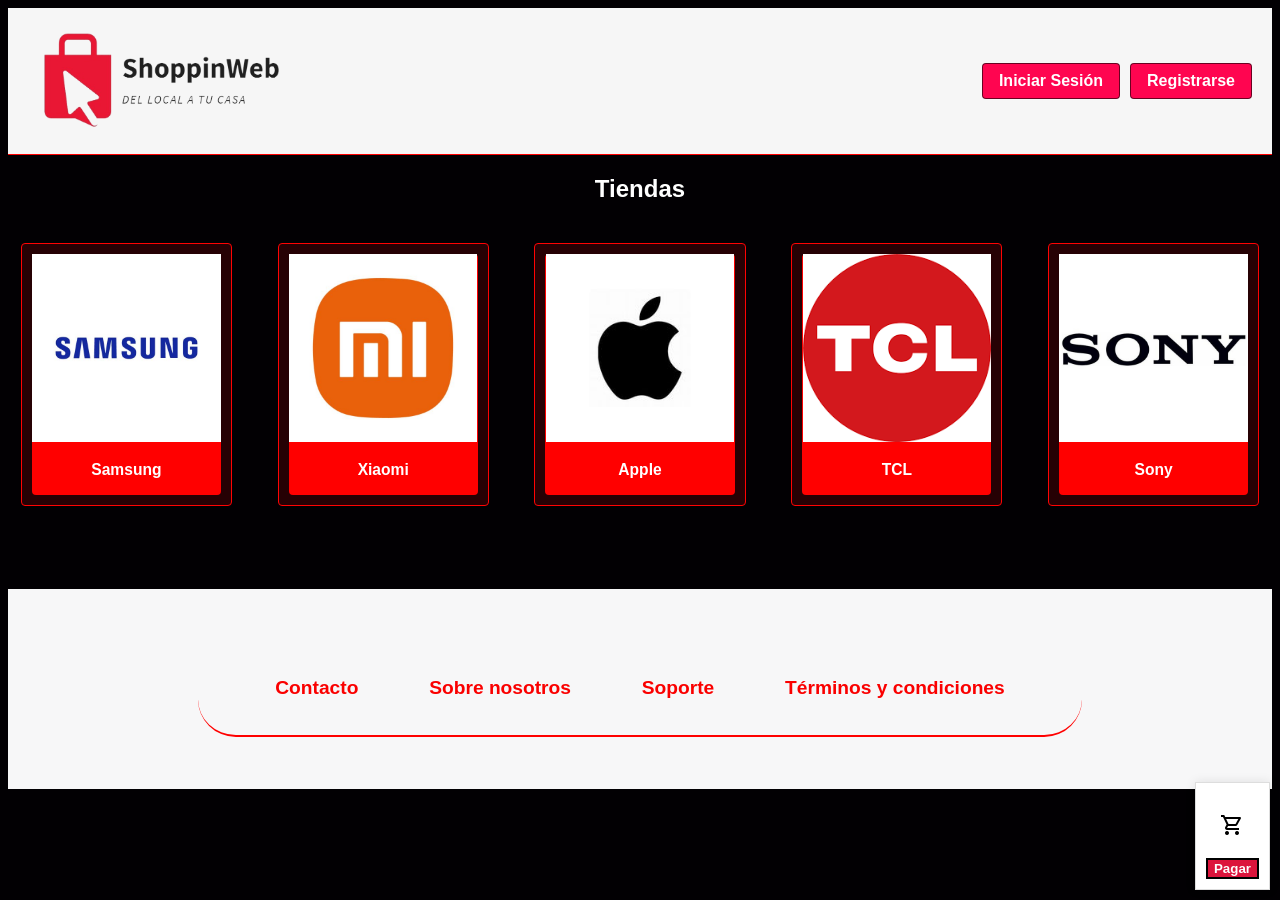
<file: Electronica.html>
<!DOCTYPE html>
<html lang="es">
<head>
    <meta charset="UTF-8">
    <meta name="viewport" content="width=device-width, initial-scale=1.0">
    <title>Tienda en Línea</title>
    <link rel="stylesheet" href="styles.css">
    <link rel="stylesheet" href="https://fonts.googleapis.com/css2?family=Material+Symbols+Outlined:opsz,wght,FILL,GRAD@20..48,100..700,0..1,-50..200" />
    
    
    
    
    
    
    <style>
        .material-symbols-outlined {
          font-variation-settings:
          'FILL' 0,
          'wght' 400,
          'GRAD' 0,
          'opsz' 24
        }
        </style>

</head>
<body>

    <header class="header">
        <div class="logo"><a href="index.html"><img class="log1" src="img/WhatsApp_Image_2024-06-11_at_14.52.24-removebg-preview.png" alt=""></a></div>
        
    
        <nav class="nav">
            <a href="#" id="loginButton">Iniciar Sesión</a>
            <a href="#" id="registerButton">Registrarse</a>
            <div id="userMenu" class="user-menu" style="display: none;">
                <span id="welcomeMessage"></span>
                <div class="dropdown-content">
                    <a href="#" id="logoutButton">Cerrar Sesión</a>
                </div>
            </div>
            
        </nav>
    </header>

    <section class="product-list">
        <h2>Tiendas</h2>
        <div class="product-list">
            <div class="product">
                <button type="button" onclick="window.location.href='samsung.html'">
                    <img src="src/samsung.jpg" alt="Producto 1">
                    <h3 class="nombrelogo">Samsung</h3>
                </button>
            </div>
            <div class="product">
                <button type="button" onclick="window.location.href='xiaomi.html'">
                    <img src="src/xiaomi.jpg" alt="Producto 2">
                    <h3 class="nombrelogo">Xiaomi</h3>
                </button>
            </div>
            <div class="product">
                <button type="button" onclick="window.location.href='apple.html'">
                    <img src="src/apple.jpg" alt="Producto 3">
                    <h3 class="nombrelogo">Apple</h3>
                </button>
            </div>
            <div class="product">
                <button type="button" onclick="window.location.href='tcl.html'">
                    <img src="src/tcl.png" alt="Producto 4">
                    <h3 class="nombrelogo">TCL</h3>
                </button>
            </div>
            <div class="product">
                <button type="button" onclick="window.location.href='sony.html'">
                    <img src="src/sony.jpg" alt="Producto 5">
                    <h3 class="nombrelogo">Sony</h3>
                </button>
            </div>
        </div>
    
        <div class="modal" id="loginModal">
            <span class="close" onclick="closeModal('loginModal')">&times;</span>
            <h2>Iniciar Sesión</h2>
            <form id="loginForm">
                <div>
                    <label for="loginEmail">Correo Electrónico</label>
                    <input type="email" id="loginEmail" required>
                </div>
                <div>
                    <label for="loginPassword">Contraseña</label>
                    <input type="password" id="loginPassword" required>
                </div>
                <button type="submit">Iniciar Sesión</button>
            </form>
        </div>
    
        <div class="modal" id="registerModal">
            <span class="close" onclick="closeModal('registerModal')">&times;</span>
            <h2>Registrarse</h2>
            <form id="registerForm">
                <div>
                    <label for="registerUsername">Usuario</label>
                    <input type="text" id="registerUsername" required>
                </div>
                <div>
                    <label for="registerEmail">Correo Electrónico</label>
                    <input type="email" id="registerEmail" required>
                </div>
                <div>
                    <label for="registerPassword">Contraseña</label>
                    <input type="password" id="registerPassword" required>
                </div>
                <button type="submit">Registrarse</button>
            </form>
        </div>
    
        <div class="footer">
            <div class="footeritem">
                <a class="items" href="">Contacto</a>
                <a class="items" href="">Sobre nosotros</a>
                <a class="items" href="">Soporte</a>
                <a class="items" href="">Términos y condiciones</a>
            </div>
        </div>
    
    
  
       
       
        
        <script src="scripts.js"></script>
        <script>
            document.addEventListener('DOMContentLoaded', function() {
                function getParameterByName(name, url) {
                    if (!url) url = window.location.href;
                    name = name.replace(/[\[\]]/g, '\\$&');
                    var regex = new RegExp('[?&]' + name + '(=([^&#]*)|&|#|$)'),
                        results = regex.exec(url);
                    if (!results) return null;
                    if (!results[2]) return '';
                    return decodeURIComponent(results[2].replace(/\+/g, ' '));
                }
        
                var searchResults = getParameterByName('searchResults');
                var searchResultsContainer = document.getElementById('searchResultsContainer');
        
                if (searchResults) {
                    searchResultsContainer.innerHTML = decodeURIComponent(searchResults);
                } else {
                    searchResultsContainer.innerHTML = '<p>No se encontraron resultados.</p>';
                }
            });
        </script>
        <div class="modal" id="loginModal">
            <span class="close" onclick="closeModal('loginModal')">&times;</span>
            <h2>Iniciar Sesión</h2>
            <form id="loginForm">
                <div>
                    <label for="loginEmail">Correo Electrónico</label>
                    <input type="email" id="loginEmail" required>
                </div>
                <div>
                    <label for="loginPassword">Contraseña</label>
                    <input type="password" id="loginPassword" required>
                </div>
                <button type="submit">Iniciar Sesión</button>
            </form>
        </div>
        
        <div class="modal" id="registerModal">
            <span class="close" onclick="closeModal('registerModal')">&times;</span>
            <h2>Registrarse</h2>
            <form id="registerForm">
                <div>
                    <label for="registerUsername">Usuario</label>
                    <input type="text" id="registerUsername" required>
                </div>
                <div>
                    <label for="registerEmail">Correo Electrónico</label>
                    <input type="email" id="registerEmail" required>
                </div>
                <div>
                    <label for="registerPassword">Contraseña</label>
                    <input type="password" id="registerPassword" required>
                </div>
                <button type="submit">Registrarse</button>
            </form>
        </div>
        
        
        
        <div class="cart" id="cart">
            <h1 class="carritoo"><span class="material-symbols-outlined">
                shopping_cart
                </span></h1>
            <div id="cartItems"></div>
            <button class="Pagar" onclick="checkout()">Pagar</button>
        </div>
        
        
        
        <script src="scripts.js"></script>
        
        
        
        
        </body>
        </html>
</file>
<file: styles.css>
body {
    font-family: Arial, sans-serif;
    background-color: #020003;
    color: rgb(255, 255, 255);
    
    
}

*{
    font-family: "Mukta", sans-serif;
  font-weight: 800;
}


.header {
    display: flex;
    justify-content: space-between;
    align-items: center;
    padding: 20px;
    background-color: #f8f8f8fd;
    border-bottom: 1px solid #ff0000;
}

.header .logo {
    font-size: 24px;
    font-weight: bold;
    
}

.header .nav {
    display: flex;
    gap: 10px;
    align-items: center;
}

.header .nav a {
    text-decoration: none;
    color: #333;
    padding: 8px 16px;
    border: 1px solid #02000096;
    border-radius: 4px;
    background-color: #fa0000;
    color: white;
    
}

.header .nav a:hover {
    background-color: #eee;
}

.header .nav .user-menu {
    position: relative;
    display: inline-block;
}

.header .nav .user-menu span {
    font-size: 16px;
    padding: 8px 16px;
    color: #333;
    cursor: pointer;
}

.header .nav .user-menu .dropdown-content {
    display: none;
    position: absolute;
    background-color: #f9f9f9;
    min-width: 160px;
    box-shadow: 0px 8px 16px 0px rgba(0,0,0,0.2);
    z-index: 1;
}

.header .nav .user-menu .dropdown-content a {
    color: black;
    padding: 12px 16px;
    text-decoration: none;
    display: block;
}

.header .nav .user-menu .dropdown-content a:hover {
    background-color: #f1f1f1;
}

.header .nav .user-menu:hover .dropdown-content {
    display: block;
}

.search-bar {
    display: flex;
    margin: 20px 0;
}

.search-bar input[type="text"] {
    flex: 1;
    padding: 10px;
    border: 1px solid #ddd;
    border-radius: 4px 0 0 4px;
}

.search-bar button {
    padding: 10px 20px;
    border: 1px solid #ff0000;
    border-left: none;
    border-radius: 0 4px 4px 0;
    background-color: rgb(255, 5, 5);
    color: #fff;
}

.search-bar button:hover {
    background-color: #aa1a07;
}

.product-list {
    display: flex;
    flex-wrap: wrap;
    gap: 20px;
}

.product {
    border: 1px solid #ff0303;
    padding: 10px;
    border-radius: 4px;
    width: calc(33.333% - 210px);
    box-sizing: border-box;
    background-color: #f70d0d25;
    margin-bottom: 5%;
    
}

.product img {
    max-width: 100%;
    height: auto;
}

.product .name {
    font-size: 18px;
    margin: 10px 0;
}

.product .price {
    color: #28a745;
    font-size: 16px;
}

.product button {
    padding: 0.5px;
    border: none;
    border-radius: 4px;
    background-color: #ff0000;
    color: #fff;
    cursor: pointer;
}

.product button:hover {
    background-color: #570505;
}

.modal {
    display: none;
    position: fixed;
    top: 50%;
    left: 50%;
    transform: translate(-50%, -50%);
    background-color: #fff;
    padding: 20px;
    border: 1px solid #ddd;
    box-shadow: 0 0 10px rgba(0,0,0,0.1);
    z-index: 1000;
}

.modal.show {
    display: block;
}

.modal .close {
    float: right;
    cursor: pointer;
    color: #aaa;
}

.modal .close:hover {
    color: #333;
}

.cart {
    position: fixed;
    bottom: 10px;
    right: 10px;
    background-color: #fff;
    border: 1px solid #ddd;
    padding: 10px;
    box-shadow: 0 0 10px rgba(0,0,0,0.1);
}

.cart .cart-item {
    display: flex;
    justify-content: space-between;
    margin-bottom: 10px;
}

.cart .cart-item .remove {
    cursor: pointer;
    color: #e74c3c;
}

.cart .cart-item .remove:hover {
    color: #c0392b;
}

.footer{
    display: flex;
    background-color: #f7f7f8;
    width: 100%;
    height: 200px;
    color: rgb(255, 0, 0);

}

.footeritem {
    margin: auto;
    width: 70%;
    justify-content: center;
    display: flex;
    border-bottom: 2px solid rgb(255, 0, 0);
    border-radius: 1cm;
}


.items{
    font-size: larger;
    color: rgb(250, 0, 0);
    text-decoration: none;
    margin: 4%;
}


#deporte {
    border: none;
    background: transparent;
    color: white;
    font-size: 25px;
    background-image: url(https://encrypted-tbn0.gstatic.com/images?q=tbn:ANd9GcRVnd1H8GdvnZoa-jkpOL9NqOcVkErKRW2cd90f2iW3HA&s);
    background-size: cover;
    background-repeat: no-repeat;
    background-position: center;
}

#electro {
    border: none;
    background: transparent;
    color: white;
    font-size: 25px;
    background-image: url(https://img.baba-blog.com/2024/02/consumer-electronics-market-in-united-kingdom_00.jpg?x-oss-process=style%2Flarge);
    background-size: cover;
    background-repeat: no-repeat;
    background-position: center;
}

#moda {
    border: none;
    background: transparent;
    color: white;
    font-size: 25px;
    background-image: url(https://audaces.com/wp-content/uploads/2022/03/estilos-de-moda.webp);
    background-size: cover;
    background-repeat: no-repeat;
    background-position: center;
}

#hogar {
    border: none;
    background: transparent;
    color: white;
    font-size: 25px;
    background-image: url(https://encrypted-tbn0.gstatic.com/images?q=tbn:ANd9GcRFbZTI_sayt5Hrbugyz-95-v17cARVHrYNjg&s);
    background-size: cover;
    background-repeat: no-repeat;
    background-position: center;
}

button {
    font-weight: 600;
    color: white;
    border: none;
    background: transparent;
}

.categories, .featured-products {
    padding: 20px;
    background-color: #f70d0d25;
    padding: 20px;
    margin: 4%;
    color: white;
    border-bottom: 1px solid #ff0000;
    }
    .category-list, .product-list {
        display: flex;
        justify-content: space-around;
       
    }

    .category-item, .product-item {
        text-align: center;
        border: 1px solid #ccc;
        border-radius: 5px;
        padding: 10px;
        width: 23%;
        transition: 1s;
    }

    
    img.log1 {
        width: 35%;
    }
     


    h1.carritoo {
        font-size: 25px;
        color: black;
    }

    button.Pagar {
        color: rgb(253, 253, 253);
        border: 2px solid black;
        background-color: crimson;
    }

    span {
        color: black;
    }

    a#loginButton {
        background-color: rgb(255, 5, 80);
    }

    a#registerButton {
        background-color: rgb(255, 5, 80);
    }

    div#loginModal {
        background: rgba(43, 2, 138, 0.582);
        
    }
    
    div#registerModal {
        background: rgba(43, 2, 138, 0.582);
        }

        span#welcomeMessage {
            background-color: red;
            color: white;
        }
        
        .search-bar span#welcomeMessage:hover {
            background-color: #aa1a07;
        }

        span.material-symbols-outlined {
            display: flex;
            justify-content: center;
        }

        img.imgf {
            width: 100%;
            height: 300px;
            object-fit: cover;
        }

        button.but1 {
            width: 60%;
            display: flex;
            justify-content: center;
            align-content: center;
        }
</file>
